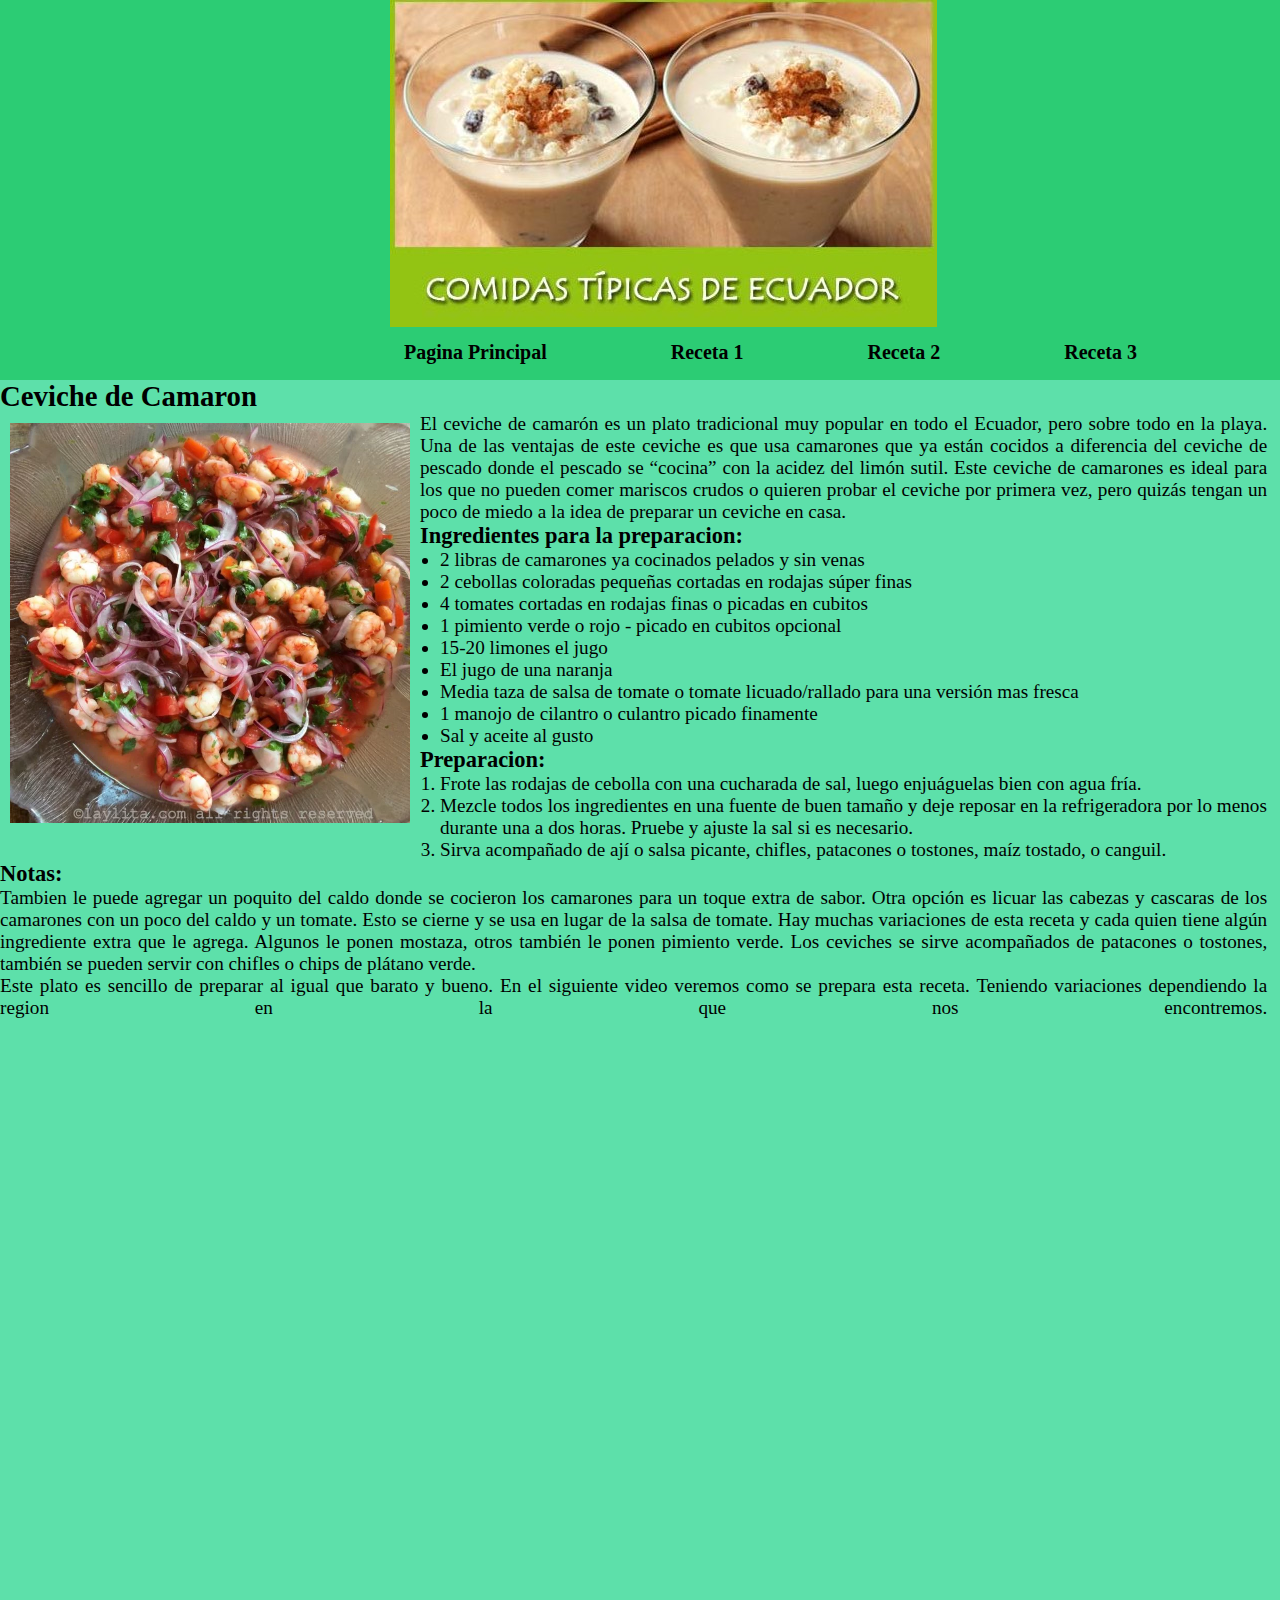
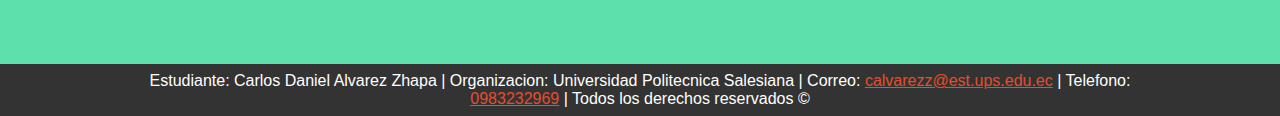
<file: Receta1/receta1.html>
<!DOCTYPE html>
<html> 
    <head>
        <title>Ceviche</title>
        <link rel="stylesheet" type="text/css" href="receta1.css">
        <meta charset="utf-8">
    </head>
<body>
    <header>
        <section id="foto2">
            <img src="../imagenes/logo.jpg">
        </section>
        <nav id="menu2">
            <ul>
                <a href="../index.html">Pagina Principal</a>
                <a href="../Receta1/receta1.html">Receta 1</a>
                <a href="../Receta2/receta2.html">Receta 2</a>
                <a href="../Receta3/receta3.html">Receta 3</a>
            </ul>
        </nav>                                
    </header> 
    <section id="artic2">
        <article>
            <hgroup>
                <h2>Ceviche de Camaron</h2>
            </hgroup>
            <p align="justify">
                <img src="../imagenes/ceviche.jpg" style="height: 400px; width: 400px;">
                El ceviche de camarón  es un plato tradicional muy popular en todo el Ecuador, pero sobre todo 
                en la playa. Una de las ventajas de este ceviche es que usa camarones que ya están cocidos a
                diferencia del ceviche de pescado donde el pescado se “cocina” con la acidez del limón sutil.
                Este ceviche de camarones es ideal para los que no pueden comer mariscos crudos o quieren probar el 
                ceviche por primera vez, pero quizás tengan un poco de miedo a la idea de preparar un ceviche en casa.
                <hgroup>
                    <h3>Ingredientes para la preparacion:<br></h3>
                </hgroup>
                <ul>
                    <li>2 libras de camarones ya cocinados pelados y sin venas</li>
                    <li>2 cebollas coloradas pequeñas cortadas en rodajas súper finas</li>
                    <li>4 tomates cortadas en rodajas finas o picadas en cubitos</li>
                    <li>1 pimiento verde o rojo - picado en cubitos opcional</li>
                    <li>15-20 limones el jugo</li>
                    <li>El jugo de una naranja</li>
                    <li>Media taza de salsa de tomate o tomate licuado/rallado para una versión mas fresca</li>
                    <li>1 manojo de cilantro o culantro picado finamente</li>
                    <li>Sal y aceite al gusto</li>
                </ul>     
                <hgroup>
                    <h3>Preparacion:<br></h3>
                </hgroup>    
                <ol>
                    <li>Frote las rodajas de cebolla con una cucharada de sal, luego enjuáguelas bien con agua fría.</li>
                    <li>Mezcle todos los ingredientes en una fuente de buen tamaño y deje reposar en la refrigeradora por 
                        lo menos durante una a dos horas. Pruebe y ajuste la sal si es necesario.
                    </li>
                    <li>Sirva acompañado de ají o salsa picante, chifles, patacones o tostones, maíz tostado, o canguil.</li>
                </ol> 
                <hgroup>
                    <h3>Notas:<br></h3>
                </hgroup>  
            </p> 
            <p align="justify"> 
                Tambien le puede agregar un poquito del caldo donde se cocieron los camarones para un toque extra de sabor. 
                Otra opción es licuar las cabezas y cascaras de los camarones con un poco del caldo y un tomate. Esto se cierne
                y se usa en lugar de la salsa de tomate. Hay muchas variaciones de esta receta y cada quien tiene algún ingrediente 
                extra que le agrega. Algunos le ponen mostaza, otros también le ponen pimiento verde.  Los ceviches se sirve acompañados
                de patacones o tostones, también se pueden servir con chifles o chips de plátano verde. <br>
                Este plato es sencillo de preparar al igual que barato y bueno. En el siguiente video veremos como se prepara esta receta.
                Teniendo variaciones dependiendo la region en la que nos encontremos.
                <iframe width="1000" height="600" src="https://www.youtube.com/embed/fieB3u11B9I" frameborder="0" allow="accelerometer; autoplay; encrypted-media; gyroscope; picture-in-picture" allowfullscreen></iframe>
            </p>
        </article>
    </section>
    <footer class="footer2">
            <div class="container2">
                <p> Estudiante: Carlos Daniel Alvarez Zhapa | 
                Organizacion: Universidad Politecnica Salesiana | 
                Correo: <a href="mailto:calvarezz@est.ups.edu.ec">calvarezz@est.ups.edu.ec</a> |
                Telefono: <a href="tel:+593983232969">0983232969</a> |
                Todos los derechos reservados &copy;
                </p>
            </div>
    </footer>
</body>
</html>
</file>
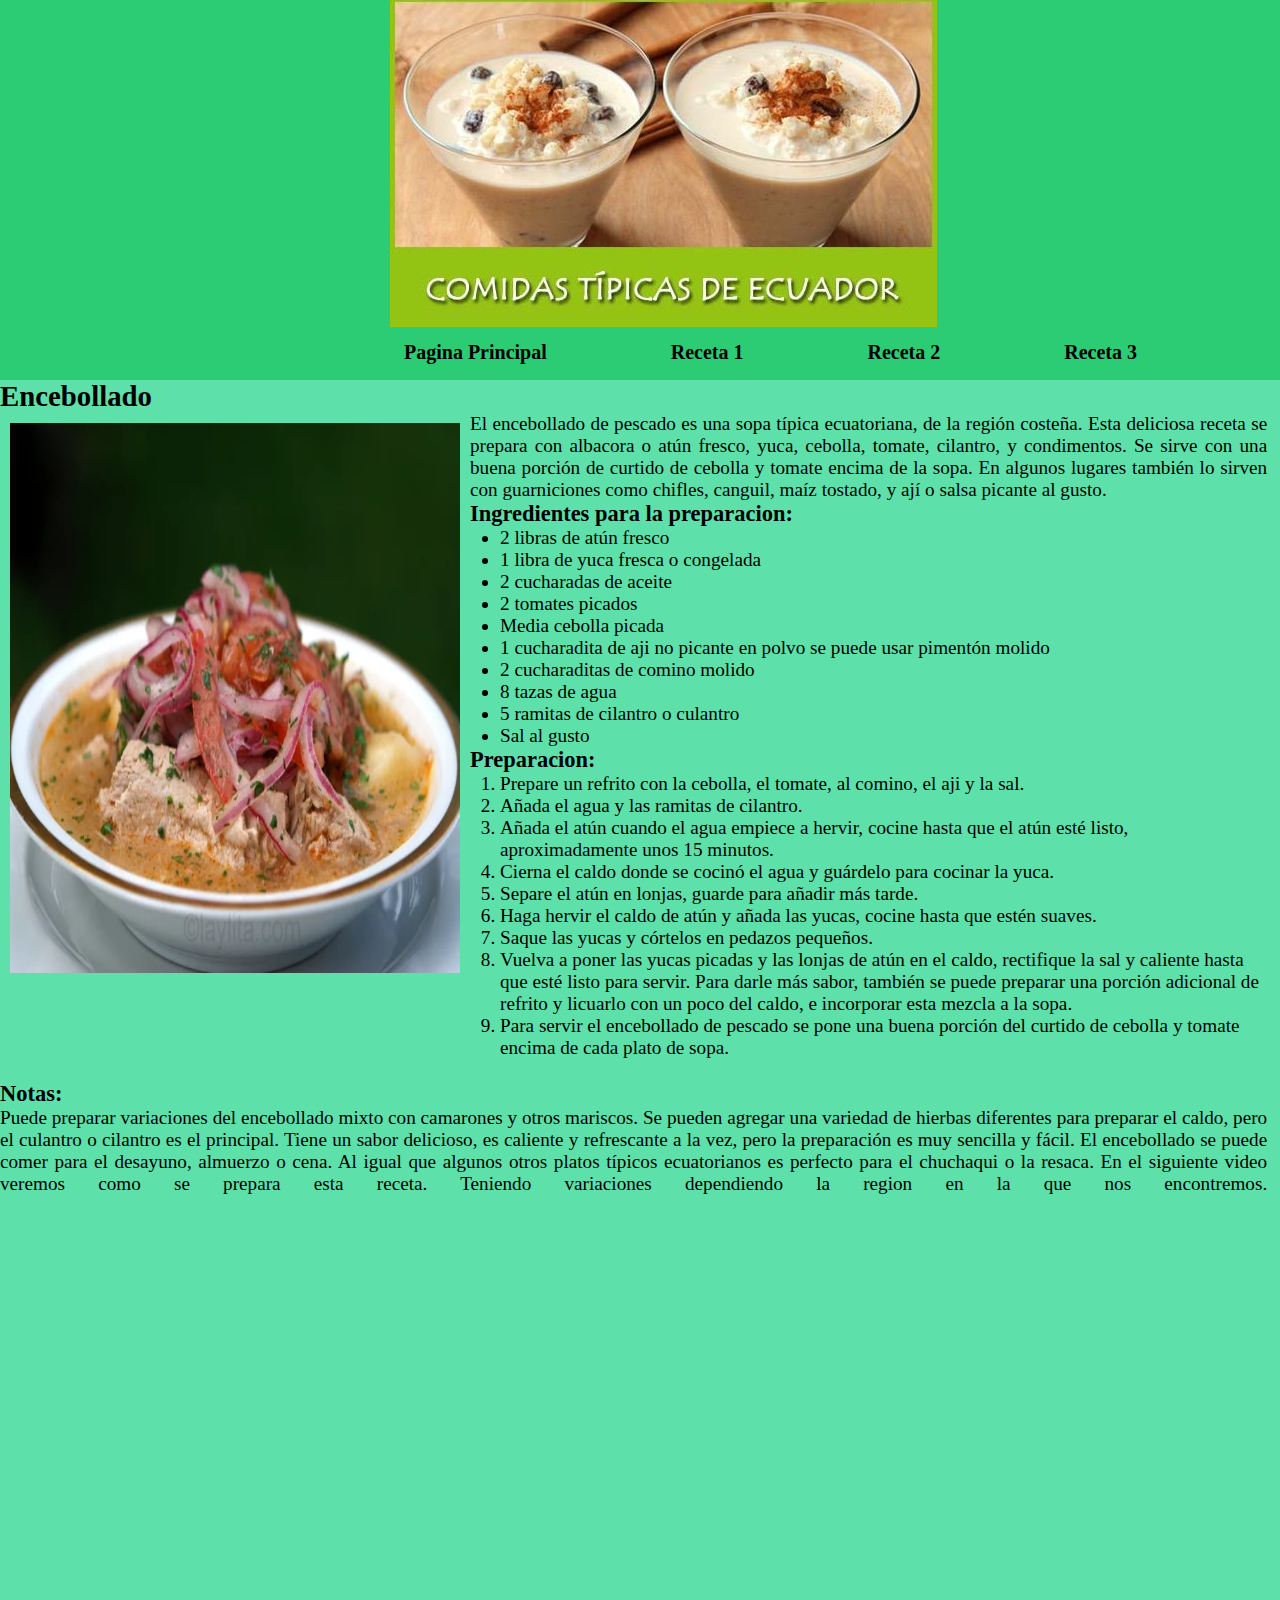
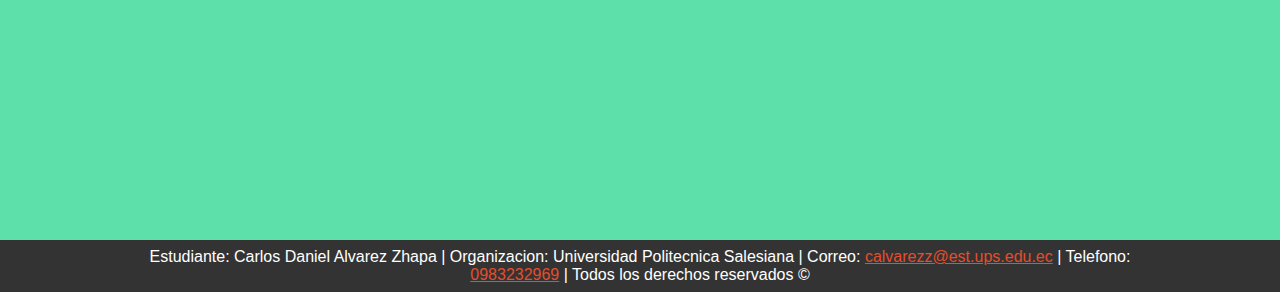
<file: Receta2/receta2.html>
<!DOCTYPE html>
<html> 
    <head>
        <title>Encebollado</title>
        <link rel="stylesheet" type="text/css" href="receta2.css">
        <meta charset="utf-8">
    </head>
<body>
    <header>
        <section id="foto3">
            <img src="../imagenes/logo.jpg">
        </section>
        <nav id="menu3">
            <ul>
                <a href="../index.html">Pagina Principal</a>
                <a href="../Receta1/receta1.html">Receta 1</a>
                <a href="../Receta2/receta2.html">Receta 2</a>
                <a href="../Receta3/receta3.html">Receta 3</a>
            </ul>
        </nav>                                
    </header> 
    <section id="artic3">
        <article>
            <hgroup>
                <h2>Encebollado</h2>
            </hgroup>
            <p align="justify">
                <img src="../imagenes/Encebollado.jpg" style="height: 550px; width: 450px;">
                El encebollado de pescado es una sopa típica ecuatoriana, de la región costeña. Esta deliciosa receta se prepara con albacora o atún fresco, yuca,
                cebolla, tomate, cilantro, y condimentos. Se sirve con una buena porción de curtido de cebolla y tomate encima de la sopa. En algunos lugares también
                lo sirven con guarniciones como chifles, canguil, maíz tostado, y ají o salsa picante al gusto.
                <hgroup>
                    <h3>Ingredientes para la preparacion:<br></h3>
                </hgroup>
                <ul>
                    <li>2 libras de atún fresco</li>
                    <li>1 libra de yuca fresca o congelada</li>
                    <li>2 cucharadas de aceite</li>
                    <li>2 tomates picados</li>
                    <li>Media cebolla picada</li>
                    <li>1 cucharadita de aji no picante en polvo se puede usar pimentón molido</li>
                    <li>2 cucharaditas de comino molido</li>
                    <li>8 tazas de agua</li>
                    <li>5 ramitas de cilantro o culantro</li>
                    <li>Sal al gusto</li>
                </ul>     
                <hgroup>
                    <h3>Preparacion:<br></h3>
                </hgroup>    
                <ol>
                    <li>Prepare un refrito con la cebolla, el tomate, al comino, el aji y la sal.</li>
                    <li>Añada el agua y las ramitas de cilantro.</li>
                    <li>Añada el atún cuando el agua empiece a hervir, cocine hasta que el atún esté listo, aproximadamente unos 15 minutos.</li>
                    <li>Cierna el caldo donde se cocinó el agua y guárdelo para cocinar la yuca.</li>
                    <li>Separe el atún en lonjas, guarde para añadir más tarde.</li>
                    <li>Haga hervir el caldo de atún y añada las yucas, cocine hasta que estén suaves.</li>
                    <li>Saque las yucas y córtelos en pedazos pequeños.</li>
                    <li>Vuelva a poner las yucas picadas y las lonjas de atún en el caldo, rectifique la sal y caliente hasta que esté listo para servir.
                        Para darle más sabor, también se puede preparar una porción adicional de refrito y licuarlo con un poco del caldo, e incorporar 
                        esta mezcla a la sopa.
                    </li>
                    <li>Para servir el encebollado de pescado se pone una buena porción del curtido de cebolla y tomate encima de cada plato de sopa.</li>
                </ol> 
                <br>
                <hgroup>
                    <h3>Notas:<br></h3>
                </hgroup>  
            </p> 
            <p align="justify"> 
                    Puede preparar variaciones del encebollado mixto con camarones y otros mariscos. Se pueden agregar una variedad de hierbas diferentes 
                    para preparar el caldo, pero el culantro o cilantro es el principal. Tiene un sabor delicioso, es caliente y refrescante a la vez, pero 
                    la preparación es muy sencilla y fácil. El encebollado se puede comer para el desayuno, almuerzo o cena. Al igual que algunos otros platos 
                    típicos ecuatorianos es perfecto para el chuchaqui o la resaca.  En el siguiente video veremos como se prepara esta receta.
                Teniendo variaciones dependiendo la region en la que nos encontremos.
                <iframe width="1000" height="600" src="https://www.youtube.com/embed/7QIUr_HFbVA" frameborder="0" allow="accelerometer; autoplay; encrypted-media; gyroscope; picture-in-picture" allowfullscreen></iframe>
            </p>
        </article>
    </section>
    <footer class="footer3">
            <div class="container3">
                <p> Estudiante: Carlos Daniel Alvarez Zhapa | 
                Organizacion: Universidad Politecnica Salesiana | 
                Correo: <a href="mailto:calvarezz@est.ups.edu.ec">calvarezz@est.ups.edu.ec</a> |
                Telefono: <a href="tel:+593983232969">0983232969</a> |
                Todos los derechos reservados &copy;
                </p>
            </div>
    </footer>
</body>
</html>
</file>
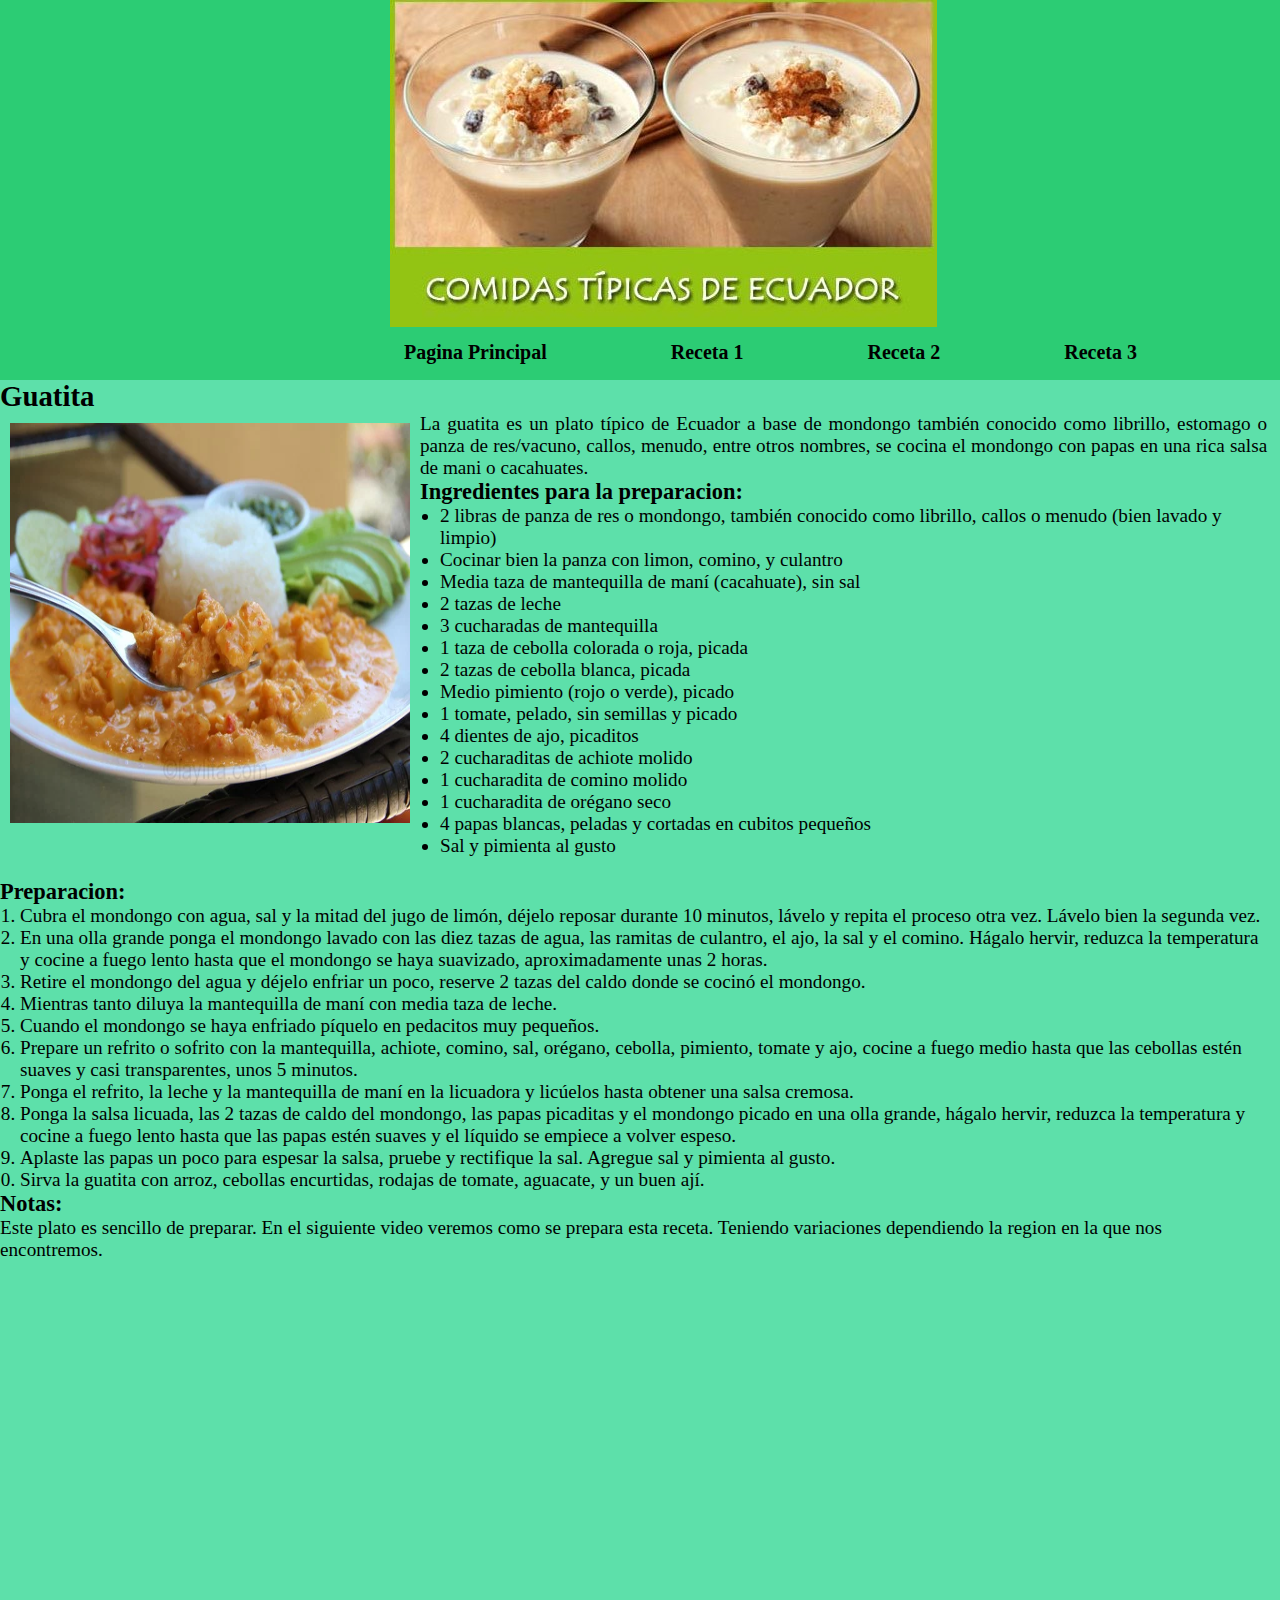
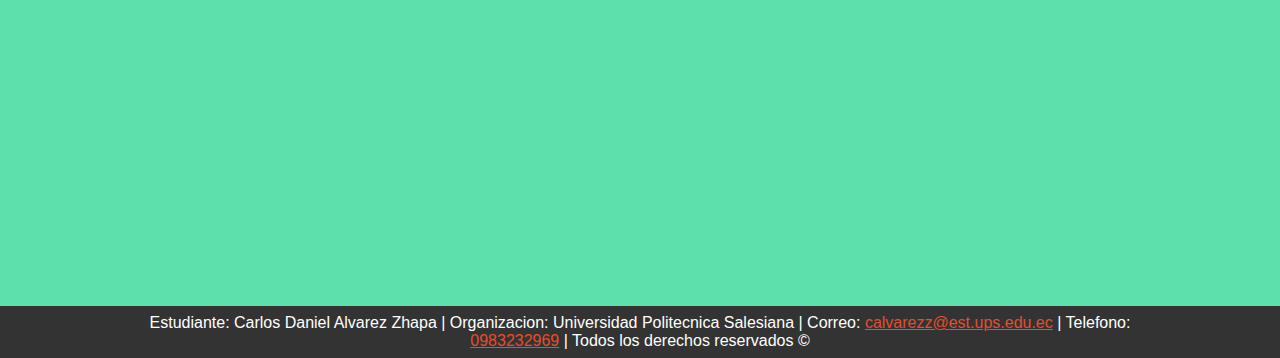
<file: Receta3/receta3.html>
<!DOCTYPE html>
<html> 
    <head>
        <title>Guatita</title>
        <link rel="stylesheet" type="text/css" href="receta3.css">
        <meta charset="utf-8">
    </head>
<body>
    <header>
        <section id="foto4">
            <img src="../imagenes/logo.jpg">
        </section>
        <nav id="menu4">
            <ul>
                <a href="../index.html">Pagina Principal</a>
                <a href="../Receta1/receta1.html">Receta 1</a>
                <a href="../Receta2/receta2.html">Receta 2</a>
                <a href="../Receta3/receta3.html">Receta 3</a>
            </ul>
        </nav>                                
    </header> 
    <section id="artic4">
        <article>
            <hgroup>
                <h2>Guatita</h2>
            </hgroup>
            <p align="justify">
                <img src="../imagenes/guata.jpg" style="height: 400px; width: 400px;">
                La guatita es un plato típico de Ecuador a base de mondongo también conocido como librillo, 
                estomago o panza de res/vacuno, callos, menudo, entre otros nombres, se cocina el mondongo con papas en una rica salsa de mani o cacahuates.
                <hgroup>
                    <h3>Ingredientes para la preparacion:<br></h3>
                </hgroup>
                <ul>
                    <li>2 libras de panza de res o mondongo, también conocido como librillo, callos o menudo (bien lavado y limpio)</li>
                    <li>Cocinar bien la panza con limon, comino, y culantro</li>
                    <li>Media taza de mantequilla de maní (cacahuate), sin sal</li>
                    <li>2 tazas de leche</li>
                    <li>3 cucharadas de mantequilla</li>
                    <li>1 taza de cebolla colorada o roja, picada</li>
                    <li>2 tazas de cebolla blanca, picada</li>
                    <li>Medio pimiento (rojo o verde), picado</li>
                    <li>1 tomate, pelado, sin semillas y picado</li>
                    <li>4 dientes de ajo, picaditos</li>
                    <li>2 cucharaditas de achiote molido</li>
                    <li>1 cucharadita de comino molido</li>
                    <li>1 cucharadita de orégano seco</li>
                    <li>4 papas blancas, peladas y cortadas en cubitos pequeños</li>
                    <li>Sal y pimienta al gusto</li> <br>
                </ul>     
                <hgroup>
                    <h3>Preparacion:<br></h3>
                </hgroup>    
                <ol>
                    <li>Cubra el mondongo con agua, sal y la mitad del jugo de limón, déjelo reposar durante 10 minutos, lávelo y repita el proceso otra vez. Lávelo bien la segunda vez.</li>
                    <li>En una olla grande ponga el mondongo lavado con las diez tazas de agua, las ramitas de culantro, el ajo, la sal y el comino. Hágalo hervir, reduzca la temperatura y 
                        cocine a fuego lento hasta que el mondongo se haya suavizado, aproximadamente unas 2 horas.
                    </li>
                    <li>Retire el mondongo del agua y déjelo enfriar un poco, reserve 2 tazas del caldo donde se cocinó el mondongo.</li>
                    <li>Mientras tanto diluya la mantequilla de maní con media taza de leche.</li>
                    <li>Cuando el mondongo se haya enfriado píquelo en pedacitos muy pequeños.</li>
                    <li>Prepare un refrito o sofrito con la mantequilla, achiote, comino, sal, orégano, cebolla, pimiento, tomate y ajo, cocine a fuego medio hasta que las cebollas estén suaves
                         y casi transparentes, unos 5 minutos.</li>
                    <li>Ponga el refrito, la leche y la mantequilla de maní en la licuadora y licúelos hasta obtener una salsa cremosa.</li>
                    <li>Ponga la salsa licuada, las 2 tazas de caldo del mondongo, las papas picaditas y el mondongo picado en una olla grande, hágalo hervir, reduzca la temperatura y cocine a 
                        fuego lento hasta que las papas estén suaves y el líquido se empiece a volver espeso.</li>
                    <li>Aplaste las papas un poco para espesar la salsa, pruebe y rectifique la sal. Agregue sal y pimienta al gusto.</li>
                    <li>Sirva la guatita con arroz, cebollas encurtidas, rodajas de tomate, aguacate, y un buen ají.</li>
                </ol> 
                <hgroup>
                    <h3>Notas:<br></h3>
                </hgroup>  
                Este plato es sencillo de preparar. En el siguiente video veremos como se prepara esta receta.
                Teniendo variaciones dependiendo la region en la que nos encontremos.
                <iframe width="1000" height="600" src="https://www.youtube.com/embed/dKaTY7BTu5A" frameborder="0" allow="accelerometer; autoplay; encrypted-media; gyroscope; picture-in-picture" allowfullscreen></iframe>
            </p>
        </article>
    </section>
    <footer class="footer4">
            <div class="container4">
                <p> Estudiante: Carlos Daniel Alvarez Zhapa | 
                Organizacion: Universidad Politecnica Salesiana | 
                Correo: <a href="mailto:calvarezz@est.ups.edu.ec">calvarezz@est.ups.edu.ec</a> |
                Telefono: <a href="tel:+593983232969">0983232969</a> |
                Todos los derechos reservados &copy;
                </p>
            </div>
    </footer>
</body>
</html>
</file>
<file: Receta1/receta1.css>
*{
    padding: 0;
    margin: 0;
}
#content_wrapper{
    width: auto;
    margin: auto;
}
header{
    width:auto;
    height: 380px;
    background:rgb(44, 204, 116);
    box-shadow:1px 1px 5px #000;
}
#menu2{
    width: auto;
    margin-left: 30%;
    padding-top: 10px;
}
#foto2{
    width: 500px;
    margin: auto;
}
#menu2 ul a{
    color: #000000;
    text-decoration: none;
    font:bold 20px Verdana;
    padding: 12px 100px 12px 20px;
    border-bottom: 6px solid transparent;
    transition: border-bottom .7s;
}
#menu2 ul a:hover{
    border-bottom: 6px solid #000000;
}
#artic2{
    width: 100%;
    height: 100%;
    vertical-align: top;
    background-color: rgb(93, 224, 170);
    font-size: larger;
}
#artic2 img{
    float: left;
    margin: 10px;
}
#artic2 article{
    width: 99%;
}
#artic2 ul{
    margin-left: 440px;
}
#artic2 ol{
    margin-left: 440px;
}
#artic2 iframe{
    margin: 20px;
    margin-left: 25%;
}
.footer2{
    background-color: #333333;
    width: 100%;
    color: #ffffff;
}
.footer2 .container2{
    width: 80%;
    text-align: center;
    margin-left: auto;
    margin-right: auto;
    font-family: 'Segoe UI Ligth', arial, sans-serif;
    padding: 8px 4px;
}
.footer2 a{
    color: #e44e2d;
}
</file>
<file: Receta2/receta2.css>
*{
    padding: 0;
    margin: 0;
}
#content_wrapper{
    width: auto;
    margin: auto;
}
header{
    width:auto;
    height: 380px;
    background:rgb(44, 204, 116);
    box-shadow:1px 1px 5px #000;
}
#menu3{
    width: auto;
    margin-left: 30%;
    padding-top: 10px;
}
#foto3{
    width: 500px;
    margin: auto;
}
#menu3 ul a{
    color: #000000;
    text-decoration: none;
    font:bold 20px Verdana;
    padding: 12px 100px 12px 20px;
    border-bottom: 6px solid transparent;
    transition: border-bottom .7s;
}
#menu3 ul a:hover{
    border-bottom: 6px solid #000000;
}
#artic3{
    width: 100%;
    height: 100%;
    vertical-align: top;
    background-color: rgb(93, 224, 170);
    font-size: larger;
}
#artic3 img{
    float: left;
    margin: 10px;
}
#artic3 article{
    width: 99%;
}
#artic3 ul{
    margin-left: 500px;
}
#artic3 ol{
    margin-left: 500px;
}
#artic3 iframe{
    margin: 20px;
    margin-left: 25%;
}
.footer3{
    background-color: #333333;
    width: 100%;
    color: #ffffff;
}
.footer3 .container3{
    width: 80%;
    text-align: center;
    margin-left: auto;
    margin-right: auto;
    font-family: 'Segoe UI Ligth', arial, sans-serif;
    padding: 8px 4px;
}
.footer3 a{
    color: #e44e2d;
}
</file>
<file: Receta3/receta3.css>
*{
    padding: 0;
    margin: 0;
}
#content_wrapper{
    width: auto;
    margin: auto;
}
header{
    width:auto;
    height: 380px;
    background:rgb(44, 204, 116);
    box-shadow:1px 1px 5px #000;
}
#menu4{
    width: auto;
    margin-left: 30%;
    padding-top: 10px;
}
#foto4{
    width: 500px;
    margin: auto;
}
#menu4 ul a{
    color: #000000;
    text-decoration: none;
    font:bold 20px Verdana;
    padding: 12px 100px 12px 20px;
    border-bottom: 6px solid transparent;
    transition: border-bottom .7s;
}
#menu4 ul a:hover{
    border-bottom: 6px solid #000000;
}
#artic4{
    width: 100%;
    height: 100%;
    vertical-align: top;
    background-color: rgb(93, 224, 170);
    font-size: larger;
}
#artic4 img{
    float: left;
    margin: 10px;
}
#artic4 article{
    width: 99%;
}
#artic4 ul{
    margin-left: 440px;
}
#artic4 ol{
    margin-left: 20px;
}
#artic4 iframe{
    margin: 20px;
    margin-left: 25%;
}
.footer4{
    background-color: #333333;
    width: 100%;
    color: #ffffff;
}
.footer4 .container4{
    width: 80%;
    text-align: center;
    margin-left: auto;
    margin-right: auto;
    font-family: 'Segoe UI Ligth', arial, sans-serif;
    padding: 8px 4px;
}
.footer4 a{
    color: #e44e2d;
}
</file>
